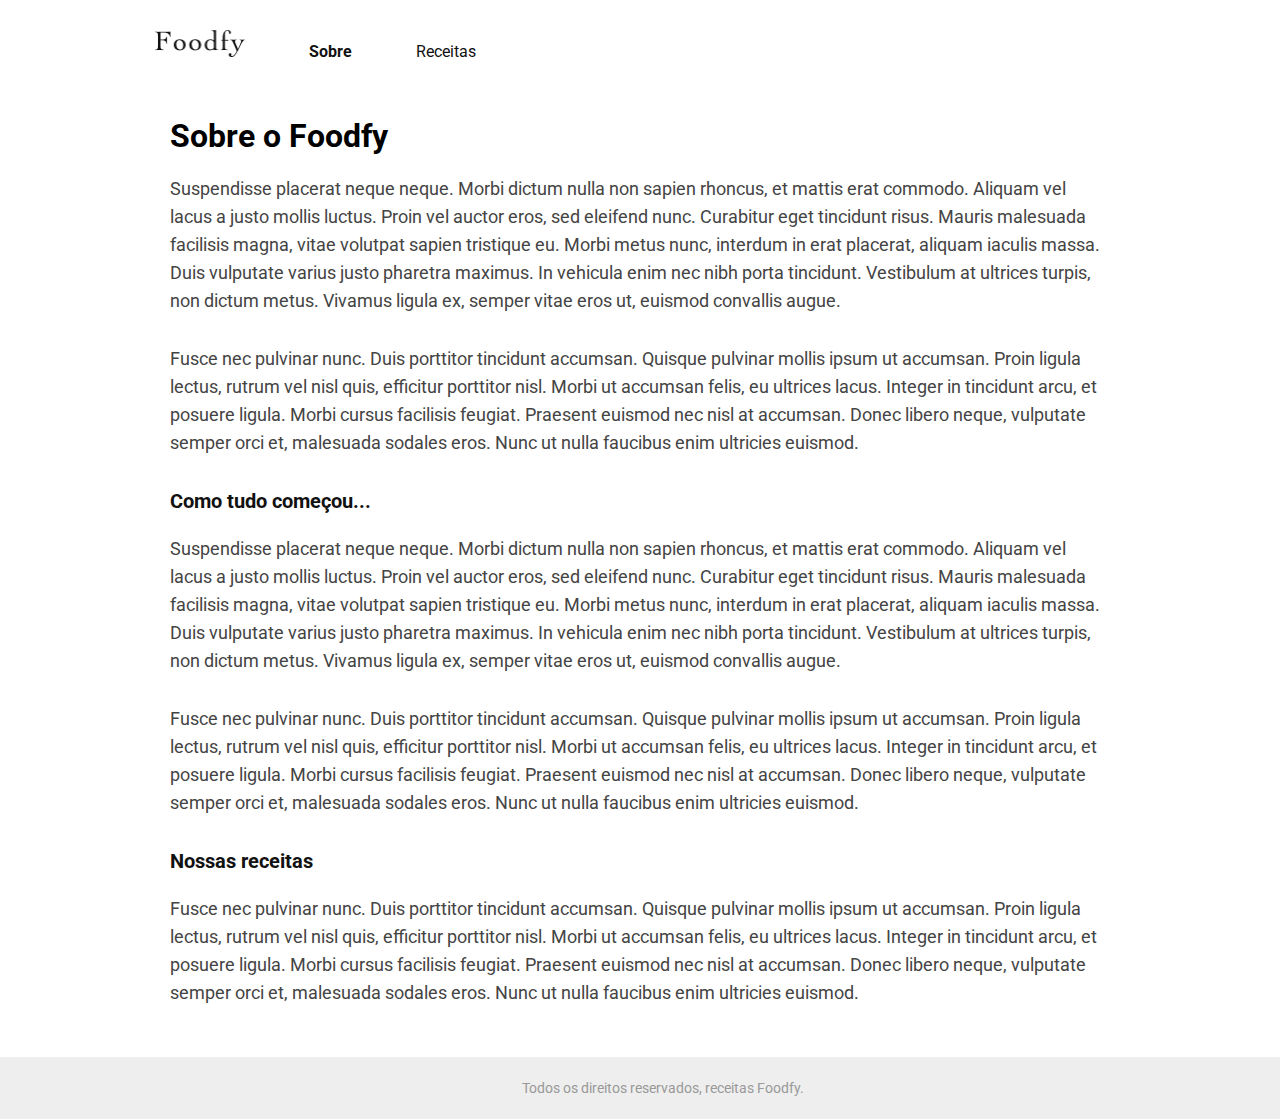
<file: about.html>
<!DOCTYPE html>
<html lang="en">
<head>
    <meta charset="UTF-8">
    <link rel="stylesheet" href="styles.css">
    
    <title>Foodfy</title>

</head>
<body>
    
    <header>
        <div class="links">
        
            <a href="index.html">
                <img src="./layout/assets/logo.png" alt="">
            </a>
            <a href="/"><strong>Sobre</strong></a>
            <a href="receitas.html">Receitas</a>
        </div>   
                   
    </header>
    
    <div class="about-foodfy">
        <h1>Sobre o Foodfy</h1>
        <div class="about-content">
            <p>Suspendisse placerat neque neque. Morbi dictum nulla non sapien rhoncus, et mattis erat commodo. Aliquam vel lacus a justo mollis luctus. Proin vel auctor eros, sed eleifend nunc. Curabitur eget tincidunt risus. Mauris malesuada facilisis magna, vitae volutpat sapien tristique eu. Morbi metus nunc, interdum in erat placerat, aliquam iaculis massa. Duis vulputate varius justo pharetra maximus. In vehicula enim nec nibh porta tincidunt. Vestibulum at ultrices turpis, non dictum metus. Vivamus ligula ex, semper vitae eros ut, euismod convallis augue.</p>
            <p>Fusce nec pulvinar nunc. Duis porttitor tincidunt accumsan. Quisque pulvinar mollis ipsum ut accumsan. Proin ligula lectus, rutrum vel nisl quis, efficitur porttitor nisl. Morbi ut accumsan felis, eu ultrices lacus. Integer in tincidunt arcu, et posuere ligula. Morbi cursus facilisis feugiat. Praesent euismod nec nisl at accumsan. Donec libero neque, vulputate semper orci et, malesuada sodales eros. Nunc ut nulla faucibus enim ultricies euismod. </p> 
        </div>
    </div>

    <div class="how-started">
        <strong>Como tudo começou...</strong>
        <div class="how-content">
            <p>Suspendisse placerat neque neque. Morbi dictum nulla non sapien rhoncus, et mattis erat commodo. Aliquam vel lacus a justo mollis luctus. Proin vel auctor eros, sed eleifend nunc. Curabitur eget tincidunt risus. Mauris malesuada facilisis magna, vitae volutpat sapien tristique eu. Morbi metus nunc, interdum in erat placerat, aliquam iaculis massa. Duis vulputate varius justo pharetra maximus. In vehicula enim nec nibh porta tincidunt. Vestibulum at ultrices turpis, non dictum metus. Vivamus ligula ex, semper vitae eros ut, euismod convallis augue.</p>
            <p>Fusce nec pulvinar nunc. Duis porttitor tincidunt accumsan. Quisque pulvinar mollis ipsum ut accumsan. Proin ligula lectus, rutrum vel nisl quis, efficitur porttitor nisl. Morbi ut accumsan felis, eu ultrices lacus. Integer in tincidunt arcu, et posuere ligula. Morbi cursus facilisis feugiat. Praesent euismod nec nisl at accumsan. Donec libero neque, vulputate semper orci et, malesuada sodales eros. Nunc ut nulla faucibus enim ultricies euismod. </p> 
        </div>
    </div>

    <div class="our-recipies">
        <strong>Nossas receitas</strong>
        <div class="our-content">
            <p>Fusce nec pulvinar nunc. Duis porttitor tincidunt accumsan. Quisque pulvinar mollis ipsum ut accumsan. Proin ligula lectus, rutrum vel nisl quis, efficitur porttitor nisl. Morbi ut accumsan felis, eu ultrices lacus. Integer in tincidunt arcu, et posuere ligula. Morbi cursus facilisis feugiat. Praesent euismod nec nisl at accumsan. Donec libero neque, vulputate semper orci et, malesuada sodales eros. Nunc ut nulla faucibus enim ultricies euismod. </p> 
        </div>
    </div>

    
    <footer>
        <p>Todos os direitos reservados, receitas Foodfy.</p>
    </footer>

    <script src="scripts.js"></script>
</body>


</html>
</file>
<file: styles.css>
@import "https://fonts.googleapis.com/css?family=Roboto:400,700&display=swap";
@import "https://fonts.googleapis.com/icon?family=Material+Icons";

* {
    border: 0;
    padding: 0;
    margin: 0;
}
body {
    background-color:white;
    font-family: 'Roboto', sans-serif;
}

header {
    padding-bottom: 36px;
    margin: 20px auto;
}

header p {
    width: 100px;
}

header .links {
    margin-left: 125px;
}

.links a {
    margin: 0 30px;
    font-size: 16px;
    color: #111111;
    text-decoration: none;
}

.links a img {
    width: 90px;
    height: 27px;
    padding-top: 10px;
}
.board {
    width: 940px;
    height: 366px;
    margin: 0 auto;
    background: #FBDFDB;
    border-radius: 30px 30px;
    display: grid;
    grid-template-columns: 1fr 1fr;
}

.board .board-content {
    margin-top: 120px;
    margin-left: 60px;
}

.board .board-content h1 {
    font-size: 32px;
}

.board .board-content p {
    margin-top: 10px;
    padding-right: 110px;
}
.board img {
    margin-left: 140px;
    margin-top: 66px;
}



.above-recipes {
    max-width: 940px;
    font-weight: bold;
    margin-top: 50px;
    margin-bottom: 20px;
    margin-left: auto;
    margin-right: auto;
    font-size: 24px;    
}



.recipes {
    max-width: 940px;
    margin: 0 auto;
    display: grid;
    grid-template-columns: 1fr 1fr 1fr;
    gap: 10px
}

.recipe {
    cursor: pointer;
}

.recipe .recipe-logo img {
    width: 300px;
    height: 140px;
    border-radius: 15px;
}

.recipe .recipe-content{
    padding-top: 20px;
    line-height: 21px;
}

.recipe .recipe-content p{
    margin: 0;
}

.recipe .recipe-info p{
    margin: 5px 0 20px 0px;
    line-height: 16px;
    font-size: 14px;
    color: #777777;
}

footer {
    padding: 23px;
    background-color: #EEEEEE;
    width: 100%;
    margin-top: 50px;
    align-items: center;
    justify-content: center;

}

footer p{
    color: #999999;
    line-height: 16px;
    text-align: center;
    font-size: 14px;
}

/* ----- MODAL ----- */
.modal-overlay {
    background-color: rgba(0, 0, 0, 0.7);
    width: 100%;
    height: 100%;
    position: fixed;
    top: 0;
    opacity: 0;
    visibility: hidden;
}

.modal {
    background-color: white;
    width: 660px;
    height: 413px;
    margin: 10vh auto;
    position: relative;
    border-radius: 16px;
}

.modal .close-modal {
    color: black;
    position: absolute;
    bottom: 30px;
    left: 325px;
    cursor: pointer;
}

/* ----- MODAL.ACTIVE ----- */
.modal-overlay.active {
    opacity: 1;
    visibility: visible;
}



.modal .modal-content .modal-img-container img {
    border-radius: 15px;
    margin: 30px;
    object-fit: cover;
    width: 600px;
    height: 200px;
} 

.modal .modal-content p#recipe-name{
    margin: 0 0 20px 0px;
    text-align: center;
    line-height: 16px;
    font-size: 18px;
    font-weight: bold;
}

.modal .modal-content p#recipe-owner{
    margin: 5px 0 20px 0px;
    text-align: center;
    line-height: 16px;
    font-size: 14px;
    color: #777777;
}

/* ==== ABOUT.HTML ====*/

.about-foodfy, .how-started, .our-recipies {
    margin: 0 auto;
    width: 940px;
}

.about-foodfy strong, .how-started strong, .our-recipies strong {
    font-size: 20px;
    color: #111111;
    line-height: 28px;
    margin-top: 10px;
}


.about-foodfy p, .how-started p, .our-recipies p {
    font-size: 18px;
    color: #444444;
    line-height: 28px;
    margin-bottom: 30px;
    margin-top: 20px;
}
</file>
